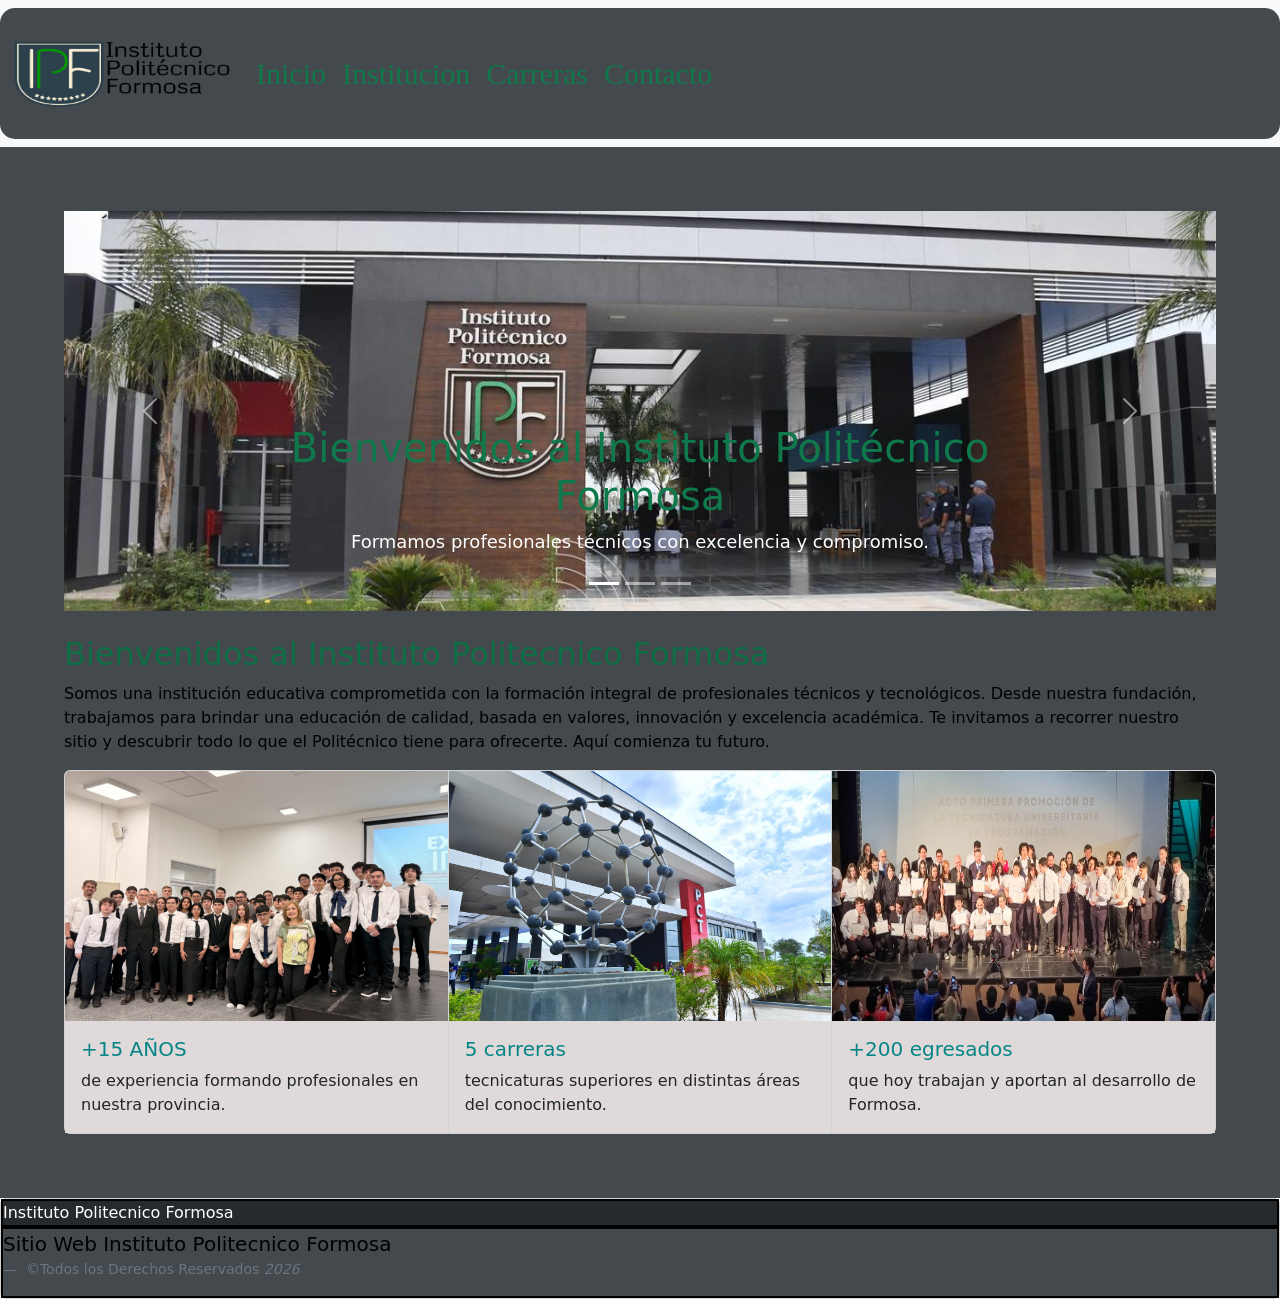
<file: index.html>
<!doctype html>
<html lang="en">
  <head>
    <meta charset="UTF-8" />
    <meta name="viewport" content="width=device-width, initial-scale=1.0" />
    <title>Página Politecnico</title>
    <link rel="stylesheet" href="css/style.css" />
    <link
      href="https://cdn.jsdelivr.net/npm/bootstrap@5.3.8/dist/css/bootstrap.min.css"
      rel="stylesheet"
      integrity="sha384-sRIl4kxILFvY47J16cr9ZwB07vP4J8+LH7qKQnuqkuIAvNWLzeN8tE5YBujZqJLB"
      crossorigin="anonymous"
    />
  </head>
  <body>
    </head>
  <!--Navbar-->
  <header>
   <nav class="navbar navbar-expand-lg bg-body-tertiary">
  <div class="container-fluid">
     <a class="navbar-brand" href="index.html">
      <!--Img de logo IPF-->
      <img src="css/img/LOGO.png" alt="Logo Instituto" width="220" height="70">
    </a>
   
    <button class="navbar-toggler" type="button" data-bs-toggle="collapse" data-bs-target="#navbarNavDropdown" aria-controls="navbarNavDropdown" aria-expanded="false" aria-label="Toggle navigation">
      <span class="navbar-toggler-icon"></span>
    </button>
    <div class="collapse navbar-collapse" id="navbarNavDropdown">
      <ul class="navbar-nav">
         <li class="nav-item">
          <a class="nav-link " aria-current="page" href="index.html">Inicio</a>
        </li>
        <li class="nav-item">
          <a class="nav-link " aria-current="page" href="institucion.html">Institucion</a>
        </li>
        <li class="nav-item">
          <a class="nav-link" href="carreras.html">Carreras</a>
        </li>
        <li class="nav-item">
          <a class="nav-link" href="contacto.html">Contacto</a>
        </li>
       
          </ul>
        </li>
      </ul>
    </div>
  </div>
 
</nav>
  </header>
<body>
     
        <main>
          <!--Carrusel de imagenes-->
           <div id="myCarousel" class="carousel slide mb-6" data-bs-ride="carousel">
    <div class="carousel-indicators">
        <button type="button" data-bs-target="#myCarousel" data-bs-slide-to="0" class="active" aria-current="true" aria-label="Slide 1"></button>
        <button type="button" data-bs-target="#myCarousel" data-bs-slide-to="1" aria-label="Slide 2"></button>
        <button type="button" data-bs-target="#myCarousel" data-bs-slide-to="2" aria-label="Slide 3"></button>
    </div>
   
    <div class="carousel-inner">
       <!--imagen en carrusel con info-->
        <div class="carousel-item active">
            <img src="css/img/IPF1.jpeg" class="d-block w-100" alt="Descripción de la imagen 1">
            <div class="container">
                <div class="carousel-caption ">
                    <h1 class="carrusel-titulo">Bienvenidos al Instituto Politécnico Formosa</h1>
                    <p class="parrafo-carrusel">Formamos profesionales técnicos con excelencia y compromiso.</p>
                 
                </div>
            </div>
        </div>
        <!--imagen en carrusel con info-->
       
        <div class="carousel-item">
            <img src="css/img/IPF2.jpeg" class="d-block w-100" alt="Descripción de la imagen 2">
            <div class="container">
                <div class="carousel-caption">
                    <h1 class="carrusel-titulo">Laboratorios y Talleres</h1>
                    <p class="parrafo-carrusel">Aprendé haciendo con equipamiento moderno y tecnología de punta.</p>
                   
                </div>
            </div>
        </div>
        <!--imagen en carrusel con info-->
     
        <div class="carousel-item">
            <img src="css/img/ipf3.jpg" class="d-block w-100" alt="Descripción de la imagen 3">
            <div class="container">
                <div class="carousel-caption text-end">
                    <h1 class="carrusel-titulo">Sumate a nuestra comunidad</h1>
                    <p class="parrafo-carrusel">Inscribite ahora y empezá a construir tu futuro profesional.</p>
                   
                </div>
            </div>
        </div>
    </div>
   <!--boton de siguiente en carrusel-->
    <button class="carousel-control-prev" type="button" data-bs-target="#myCarousel" data-bs-slide="prev">
        <span class="carousel-control-prev-icon" aria-hidden="true"></span>
        <span class="visually-hidden">Previous</span>
    </button>
    <button class="carousel-control-next" type="button" data-bs-target="#myCarousel" data-bs-slide="next">
        <span class="carousel-control-next-icon" aria-hidden="true"></span>
        <span class="visually-hidden">Next</span>
    </button>
</div>
<br>
<!--titulo bienvenida-->
          <div>
            <h2 class="bienvenida">
              Bienvenidos al Instituto Politecnico Formosa
            </h2>
          <p class="text-B">
            Somos una institución educativa comprometida con la formación integral de profesionales técnicos y tecnológicos. Desde nuestra fundación, trabajamos para brindar una educación de calidad, basada en valores, innovación y excelencia académica.


Te invitamos a recorrer nuestro sitio y descubrir todo lo que el Politécnico tiene para ofrecerte. Aquí comienza tu futuro.
          </p>
          </div>


          <!--grupo de cartas con info del IPF-->
          <div class="card-group">
  <div class="card">
    <img src="css/img/profesionales.jpg" class="card-img-top" alt="...">
    <div class="card-body">
      <h5 class="card-title1">+15 AÑOS</h5>
      <p class="card-text">de experiencia formando profesionales en nuestra provincia.</p>
     
    </div>
  </div>
  <div class="card">
    <img src="css/img/carreras.jpeg" class="card-img-top" alt="...">
    <div class="card-body">
      <h5 class="card-title1">5 carreras</h5>
      <p class="card-text">tecnicaturas superiores en distintas áreas del conocimiento.</p>
     
    </div>
  </div>
  <div class="card">
    <img src="css/img/egresados.jpeg" class="card-img-top" alt="...">
    <div class="card-body">
      <h5 class="card-title1">+200 egresados</h5>
      <p class="card-text">que hoy trabajan y aportan al desarrollo de Formosa.</p>
   
    </div>
  </div>
</div>
        </main>
        <!--footer-->
<footer>
  <div class="card">
  <div class="card-header1">
    Instituto Politecnico Formosa
  </div>
  <div class="card-body2">
    <figure>
      <blockquote class="blockquote">
        <p>Sitio Web Instituto Politecnico Formosa</p>
      </blockquote>
      <figcaption class="blockquote-footer">
        ©Todos los Derechos Reservados <cite title="Source Title">2026</cite>
      </figcaption>
    </figure>
  </div>
</div>
</footer>





    <script
      src="https://cdn.jsdelivr.net/npm/bootstrap@5.3.8/dist/js/bootstrap.bundle.min.js"
      integrity="sha384-FKyoEForCGlyvwx9Hj09JcYn3nv7wiPVlz7YYwJrWVcXK/BmnVDxM+D2scQbITxI"
      crossorigin="anonymous"
    ></script>
  </body>
</html>
</file>
<file: css/style.css>
body{
    padding: 0%;
    margin: 0%;
     max-width: 4000px;
}
main{
    padding: 5%;
    background-color: rgb(67, 73, 76);
}

/*fondo de header*/

.container-fluid{
    background-color: rgb(67, 73, 76);
    font-size: 4vh;
    padding: 2%;
border-radius: 15px;
}

/*Nav bar*/
.navbar-nav .nav-link {
  position: relative;
  transition: all 0.3s ease;
  color: rgb(16, 121, 76);
  font-size: 30px;
  font-family: 'Times New Roman', Times, serif;
  
}

/*Animacion links*/
.navbar-nav .nav-link:hover {
  color: rgb(255, 255, 255); 
  background-color: rgb(16, 121, 76) ;
  border-radius: 5px;
  font-family: 'Times New Roman', Times, serif;
}
/*para que las imagenes midan lo mismo en carrusel*/
.carousel-item img {
    height: 400px;
    object-fit: cover;
}


/*para que las imagenes de las cartas midan lo mismo*/
.card-group img{
    height: 250px;
 
}

.card-body{
   background-color: rgb(224, 217, 217);
   
}


/*estilos para footer*/
.card-body2{
background-color: rgb(67, 73, 76);
color: black;
border: 2px black solid;
}


.card-header1{
    background-color: rgb(38, 42, 45);
    color: rgb(255, 255, 255);
    border: 2px black solid;
}

/*color para titulo de bienvenida*/
.bienvenida{
    color: rgb(15, 110, 69);
 
}

/*color para texto de parrafo*/
.text-B{
    color: black;
}

/*color para titulo y parrafo de carrusel*/
.carrusel-titulo{
    color: rgb(16, 121, 76);
}
.parrafo-carrusel{
    color: rgb(255, 255, 255);
    font-size: 18px;
}

/*color para minititulo de cards*/
.card-title1{
    color: rgb(6, 133, 135);
}
</file>
